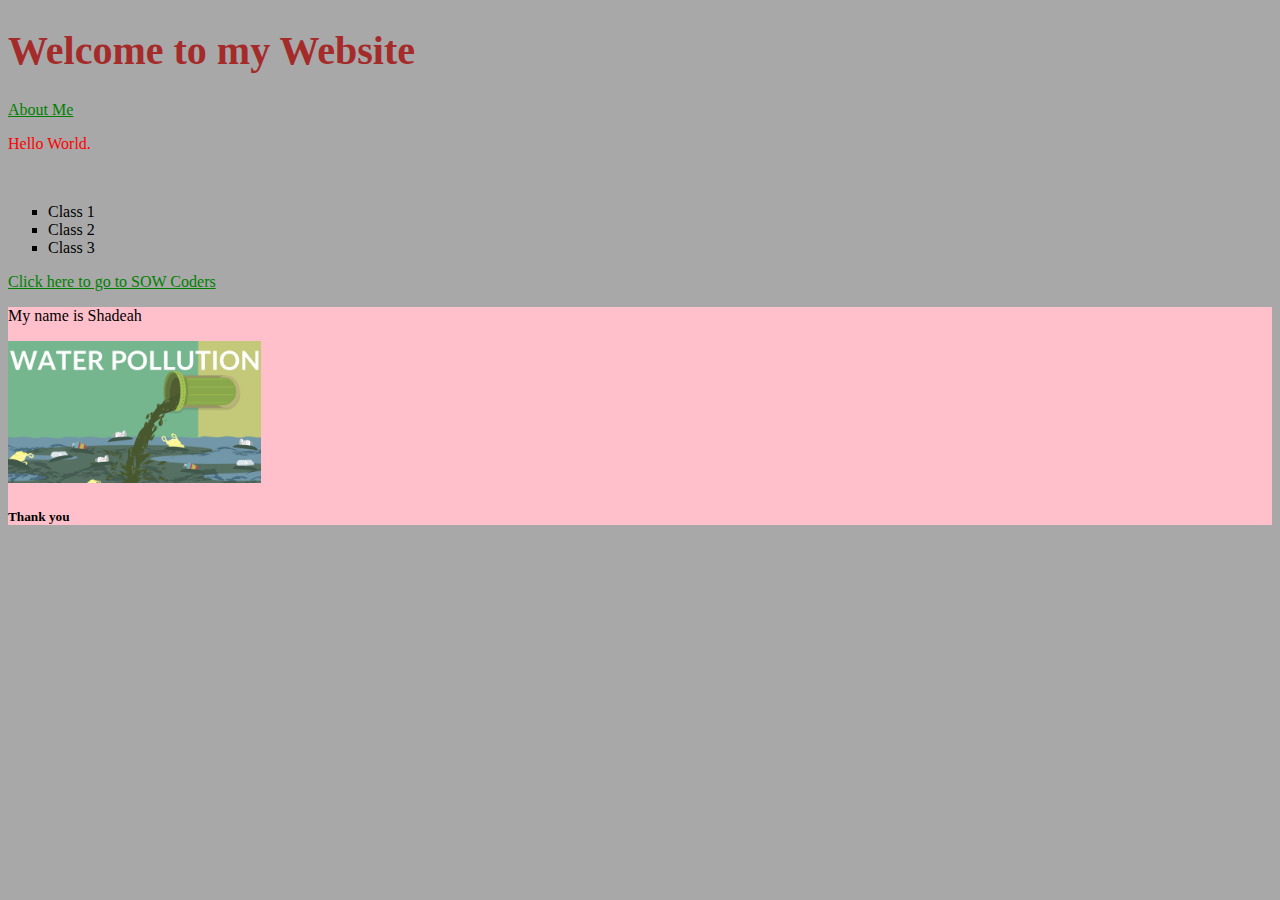
<file: index.html>
<!DOCTYPE html>
<html>
<head>
<title>
  My Project
</title>
<link href="MyStyleSheet.css" rel="stylesheet">
  </head>
  <body>

<h1> Welcome to my Website</h1>
<!-- Paragraph 1 -->
<a href="AboutMe.html" target="_blank">About Me</a>
<p class="one">Hello World.</p>
<br>
<ul>
  <li>Class 1</li>
  <li>Class 2</li>
  <li>Class 3</li>
</ul>
<a href="https://www.societyofwomencoders.org/">Click here to go to SOW Coders</a>
<!-- Paragraph 2 -->
<div class="two">
<p>My name is Shadeah</p>


<a href="AboutMe.html"><img src="Images/water pollution.jpg" alt="water being poluted" id="polutionImg"></a>

<h5> Thank you</h5>
</div>



</body>
</html>
</file>
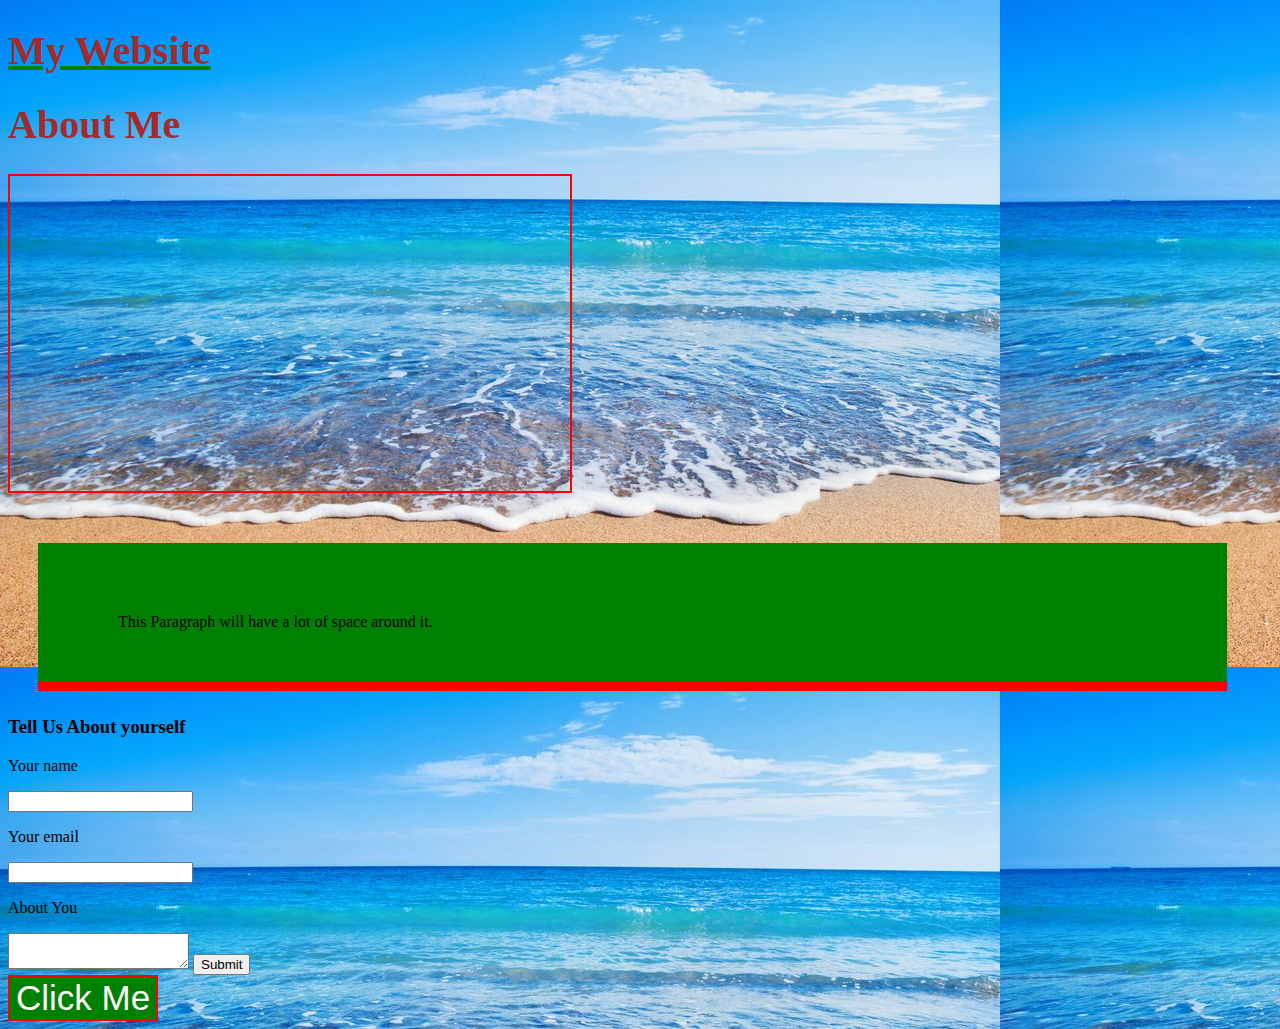
<file: AboutMe.html>
<!DOCTYPE html>
<html>
<head>
  <title>
    About Me
    </title>
    <link href="MyStyleSheet.css" rel="stylesheet">
  </head>
  <body id="aboutMeBodyTag">
    <a href="index.html."><h1>My Website</h1></a>


<h1>About Me</h1>



<iframe id="video" width="560" height="315" src="https://www.youtube.com/embed/HQTUWK7CM-Y" title="YouTube video player" frameborder="0" allow="accelerometer; autoplay; clipboard-write; encrypted-media; gyroscope; picture-in-picture" allowfullscreen></iframe>

<p class="space">This Paragraph will have a lot of space around it. </p>

<div class="my Form">
<h3> Tell Us About yourself</h3>
<p>Your name</p>
<input>
<br>
<p>Your email</p>
<input>
<br>
<p> About You</p>
<textarea></textarea>
<button type="reset" onclick="alert('Thanks for submitting')">Submit</button>
</div>

<button type="button" class="button" onclick="window.location.href='index.html'">Click Me</button>
    </body>
    </html>
</file>
<file: MyStyleSheet.css>
body {
  background-color: #a8a8a8;
}

h1 {
  color: brown;
  font-family: Comic;
  font-size: 40px;
}

a {
  color: green;
}

.one {
  color: red;
}

.two {
  background-color: pink;
}

ul {
  list-style-type: square;
}

#polutionImg {
  height: 20%;
  width: 20%;
}

#aboutMeBodyTag{
  background-image: url("Images/Beach.jpg");
}

#video {
  display: block;
  border: 2px solid red;
}

.space{
  background-color: green;
  padding: 70px 25px 50px 80px;
  border-bottom:10px solid red;
  margin: 50px 45px 25px 30px;
}

.button {
  display: square;
  height: 30%;
  border: 2px solid red;
  background-color: green;
  color: white;
  font-size: 35px;
  text-align: center;
}
</file>
